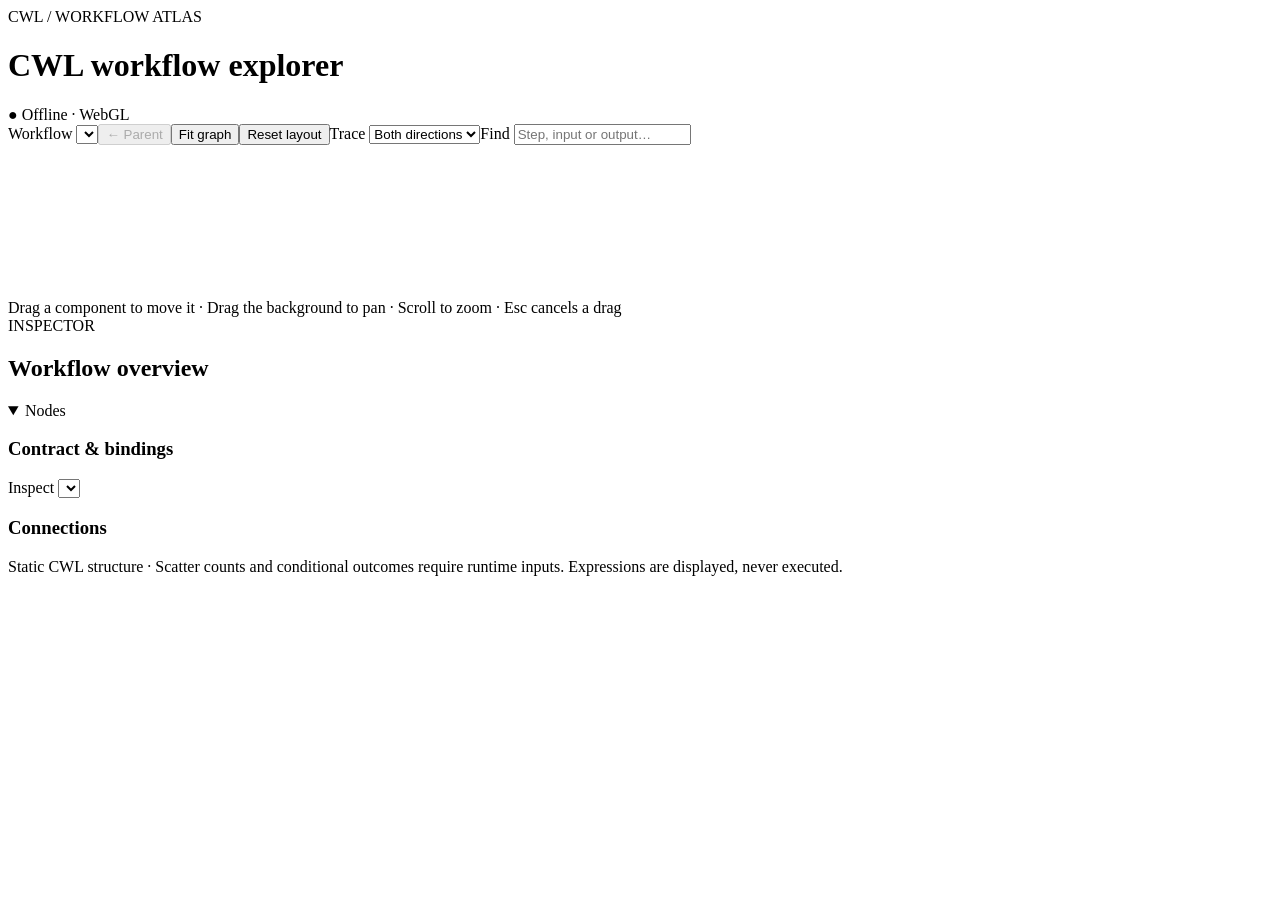
<file: src/cwl2webgl/assets/viewer.html>
<!doctype html>
<html lang="en"><head><meta charset="utf-8"><meta name="viewport" content="width=device-width,initial-scale=1">
<title>CWL workflow explorer</title><style>/*__STYLE__*/</style></head>
<body>
<header><div><span class="eyebrow">CWL / WORKFLOW ATLAS</span><h1 id="title">CWL workflow explorer</h1></div><span class="offline">● Offline · WebGL</span></header>
<nav aria-label="Workflow controls"><label>Workflow <select id="workflows"></select></label><button id="back" disabled>← Parent</button><button id="fit">Fit graph</button><button id="reset">Reset layout</button><label>Trace <select id="direction"><option value="both">Both directions</option><option value="up">Upstream</option><option value="down">Downstream</option><option value="none">Selected only</option></select></label><label class="search">Find <input id="search" type="search" placeholder="Step, input or output…"></label></nav>
<main><section id="stage" aria-label="Interactive workflow graph"><canvas id="graph" aria-label="WebGL graph; use the node list for keyboard navigation"></canvas><canvas id="labels" aria-hidden="true"></canvas><div id="breadcrumb"></div><div id="hint">Drag a component to move it · Drag the background to pan · Scroll to zoom · Esc cancels a drag</div><div id="error" role="alert" hidden></div></section>
<aside><div class="eyebrow">INSPECTOR</div><h2 id="selection">Workflow overview</h2><p id="summary"></p><button id="open" hidden>Open subworkflow →</button><details open><summary>Nodes <span id="count"></span></summary><div id="nodes"></div></details><h3>Contract & bindings</h3><label>Inspect <select id="properties"></select></label><pre id="detail"></pre><h3>Connections</h3><div id="connections"></div></aside></main>
<footer>Static CWL structure · Scatter counts and conditional outcomes require runtime inputs. Expressions are displayed, never executed.</footer>
<script id="payload" type="application/json">__PAYLOAD__</script><script>/*__SCRIPT__*/</script>
</body></html>
</file>
